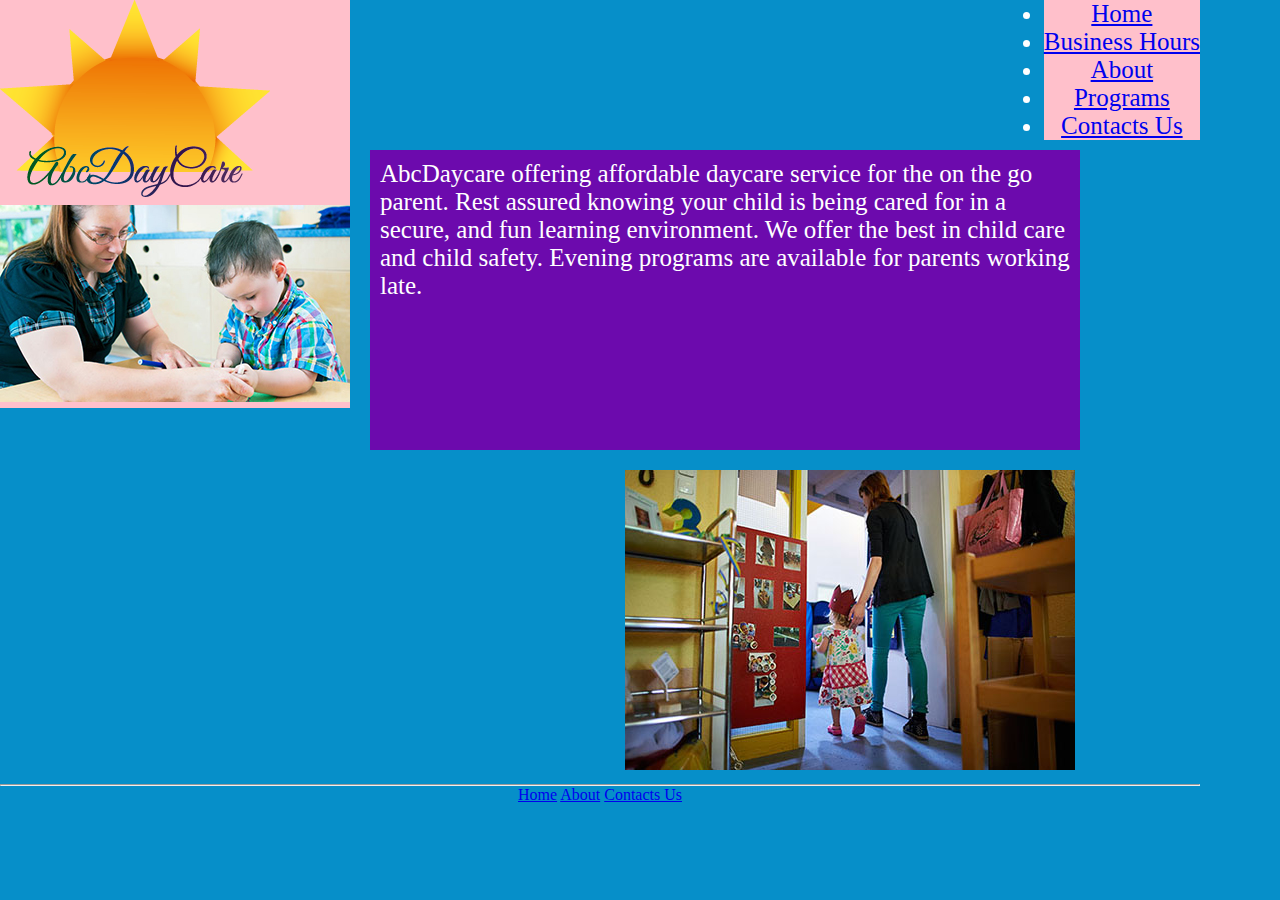
<file: abcdaycare/index.html>
<!DOCTYPE html>
<html>
<head>
    <meta charset="UTF-8">
    <title>ABCDaycare</title>
    <link href="styles.css" rel="stylesheet" type="text/css"/>
</head>

<body>
<section id="wrapper">
<article>
    <header>
        <h1><img src="images/logo.png" id="logo" alt="Logo"/></h1>
        <h2><img src="images/mainimage.jpg" id="mainimage" alt="Instructor helping child"/></h2>
    </header>
</article>
<aside>
    <nav>
        <header>
        <ul>
            <li><a href="index.html">Home</a></li>
             <li> <a href="businesshours.html">Business Hours</a></li>
            <li><a href="about.html">About</a></li>
            <li><a href="programs.html">Programs</a></li>
            <li><a href="contactus.html">Contacts Us</a></li>
        </ul>
        </header>
    </nav>
</aside>
    <div id="maincontent">
        <div id="bodytext">
            <p>AbcDaycare offering affordable daycare service for the on the go parent. Rest assured knowing
                your child is being cared for in a secure, and fun learning environment.
                We offer the best in child care and child safety. Evening programs are available for parents working
                late.</p>
        </div>
        <div id="secondimg">
            <img src="images/secondaryimage.jpg" alt="parent walking with child">
        </div>
    </div>

<div id="footertext">
    <hr id="footer"/>
    <a href="index.html">Home</a>
    <a href="about.html">About</a>
    <a href="contactus.html">Contacts Us</a>
</div>
</section>
</body>
</html>
</file>
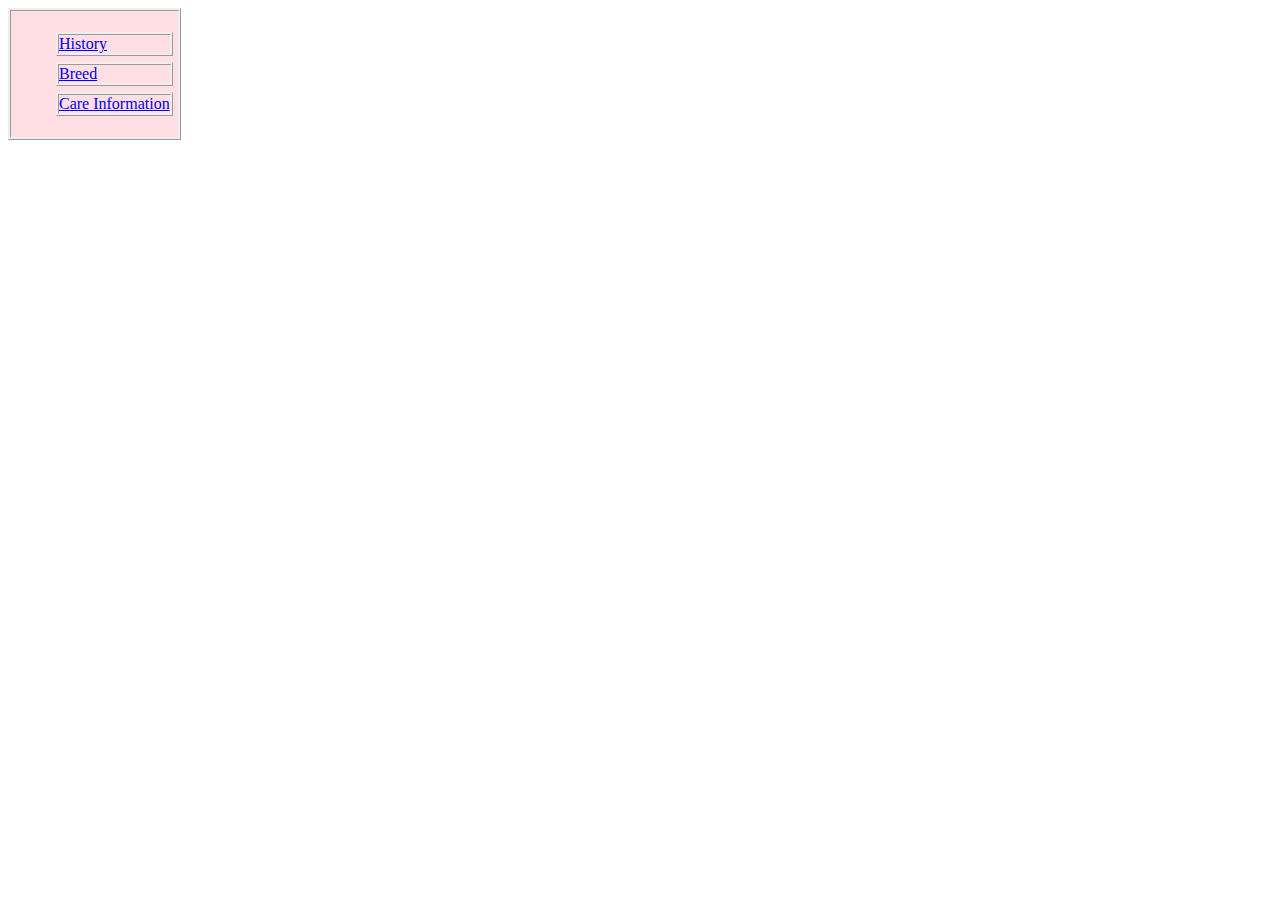
<file: bengalcats/index.html>
<!DOCTYPE html>
<html>
<head>
    <meta charset="UTF-8">
    <title>Bengal Cats</title>
    <link href="styles.css" rel="stylesheet" type="text/css">
</head>
<body>
    <aside>
        <ul>
            <li class="lstyle"><a href="#">History</a></li>
            <li class="lstyle"><a href="#">Breed</a></li>
            <li class="lstyle"><a href="#">Care Information</a></li>
        </ul>
    </aside>
</body>
</html>
</file>
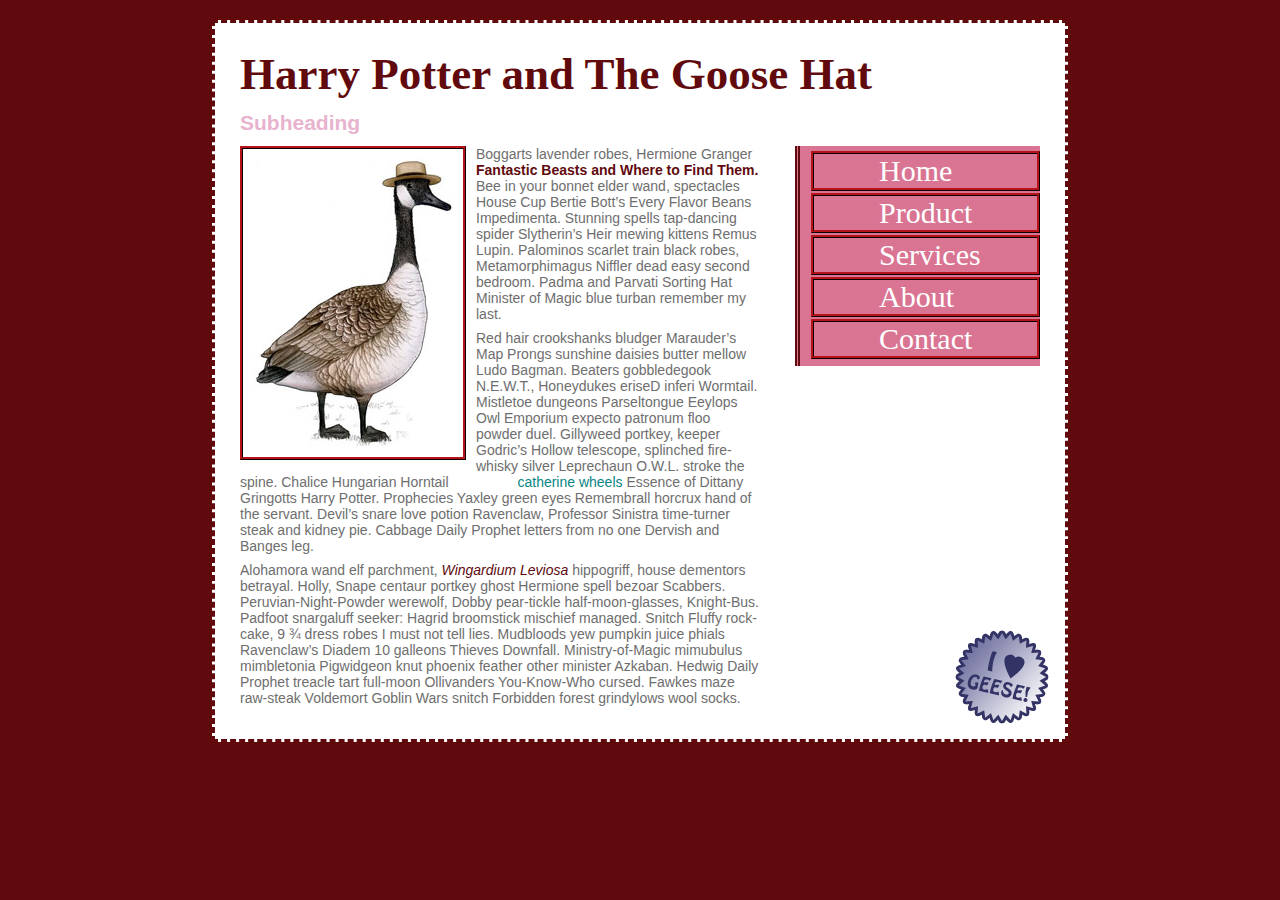
<file: challenges/index.html>
<!doctype html>
<html>
<head>
    <meta charset="utf-8"/>
    <meta name="description" content="harry potter and the goose hat"/>
    <meta name="keywords" content=" harry, potter, hat, goose, challenge, services, products"/>
    <title>Home</title>
    <link href="styles.css" rel="stylesheet" type="text/css">
</head>
<body>
<section id="wrapper">
    <section id="header">
    <h1 class="group">Harry Potter and The Goose Hat</h1>
    <h2 class="blue">Subheading</h2>
    </section>
    <aside>
    <ul>
         <li><a class="l1" href="index.html"> Home</a></li>
         <li><a class="l1" href="products.html"> Product</a></li>
         <li><a class="l1" href="services.html"> Services</a></li>
         <li><a class="l1" href="about.html"> About</a></li>
         <li><a class="l1" href="contact.html"> Contact</a></li>
    </ul>
    </aside>
    <article>
    <img class="floatleft" src="images/goose.jpg" alt="picture of goose."/>
<p>Boggarts lavender robes, Hermione Granger <b>Fantastic Beasts and Where to Find Them.</b> Bee in your bonnet
    elder wand, spectacles House Cup Bertie Bott’s Every Flavor Beans Impedimenta. Stunning spells tap-dancing spider
    Slytherin’s Heir mewing kittens Remus Lupin. Palominos scarlet train black robes, Metamorphimagus Niffler dead easy
    second bedroom. Padma and Parvati Sorting Hat Minister of Magic blue turban remember my last.</p>

<P>Red hair crookshanks bludger Marauder’s Map Prongs sunshine daisies butter mellow Ludo Bagman. Beaters gobbledegook
    N.E.W.T., Honeydukes eriseD inferi Wormtail. Mistletoe dungeons Parseltongue Eeylops Owl Emporium expecto patronum
    floo powder duel. Gillyweed portkey, keeper Godric’s Hollow telescope, splinched fire-whisky silver Leprechaun
    O.W.L. stroke the spine. Chalice Hungarian Horntail <a class="plink" title="link" href="images/hermione.jpg"> catherine wheels</a> Essence of Dittany Gringotts Harry Potter.
    Prophecies Yaxley green eyes Remembrall horcrux hand of the servant. Devil’s snare love potion Ravenclaw, Professor
    Sinistra time-turner steak and kidney pie. Cabbage Daily Prophet letters from no one Dervish and Banges leg.</P>

<P>Alohamora wand elf parchment, <em>Wingardium Leviosa</em> hippogriff, house dementors betrayal. Holly, Snape centaur portkey
    ghost Hermione spell bezoar Scabbers. Peruvian-Night-Powder werewolf, Dobby pear-tickle half-moon-glasses,
    Knight-Bus. Padfoot snargaluff seeker: Hagrid broomstick mischief managed. Snitch Fluffy rock-cake, 9 ¾ dress robes
    I must not tell lies. Mudbloods yew pumpkin juice phials Ravenclaw’s Diadem 10 galleons Thieves Downfall.
    Ministry-of-Magic mimubulus mimbletonia Pigwidgeon knut phoenix feather other minister Azkaban. Hedwig Daily Prophet
    treacle tart full-moon Ollivanders You-Know-Who cursed. Fawkes maze raw-steak Voldemort Goblin Wars snitch Forbidden
    forest grindylows wool socks.</P>
    </article>
    <img class="relative" src="images/goose-badge.png" alt="I love geese badge."/>
</section>
</body>
</html>
</file>
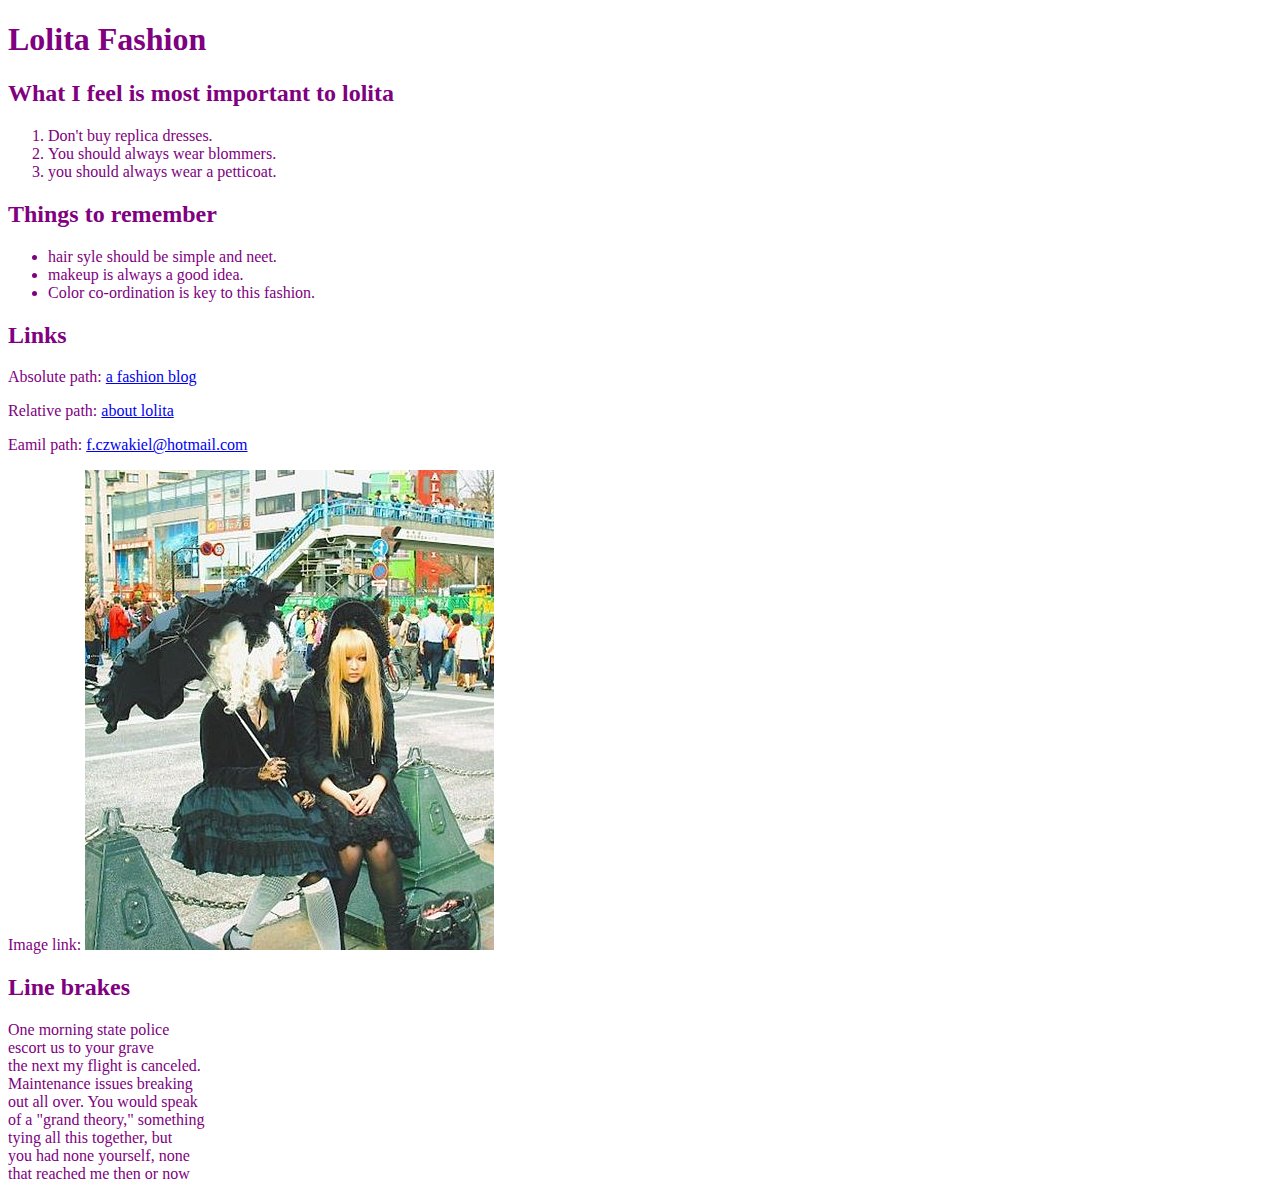
<file: koreanfashion 2/index.html>
<!doctype html>
<html>
<head>
<title>Lolita Fashion</title>
<meta charset= Utf-8>
    <!-- to set your style sheet-->
<link type="text/css" rel="stylesheet" href="styles.css">
</head>
<body>
<h1>Lolita Fashion</h1>
<h2>What I feel is most important to lolita</h2>
    <ol>
    <li>Don't buy replica dresses.</li>
    <li>You should always wear blommers.</li>
    <li>you should always wear a petticoat.</li>
    </ol>
    <h2>Things to remember</h2>
<ul>
    <li>hair syle should be simple and neet.</li>
    <li>makeup is always a good idea.</li>
    <li>Color co-ordination is key to this fashion.</li>
 </ul>
    <h2>Links</h2>
    <p>Absolute path: <a href="http://lolitafashion.net/" target="_blank">a fashion blog</a></p>
    <p>Relative path: <a href="about.html">about lolita</a></p>
    <p>Eamil path: <a href= "mailto:f.czwakiel@hotmail.com">f.czwakiel@hotmail.com</a></p>
    <p>Image link: <a href= "http://lolitafashion.net/"><img src="images/lolita.jpg" alt="lolita poto"></a></p>
<h2>Line brakes</h2>
    <p>One morning state police<br>
escort us to your grave<br>
the next my flight is canceled.<br>

Maintenance issues breaking<br>  
out all over. You would speak<br>
of a "grand theory," something<br>

tying all this together, but<br>
you had none yourself, none<br>
that reached me then or now<br>
    </p>
</body>
</html>
</file>
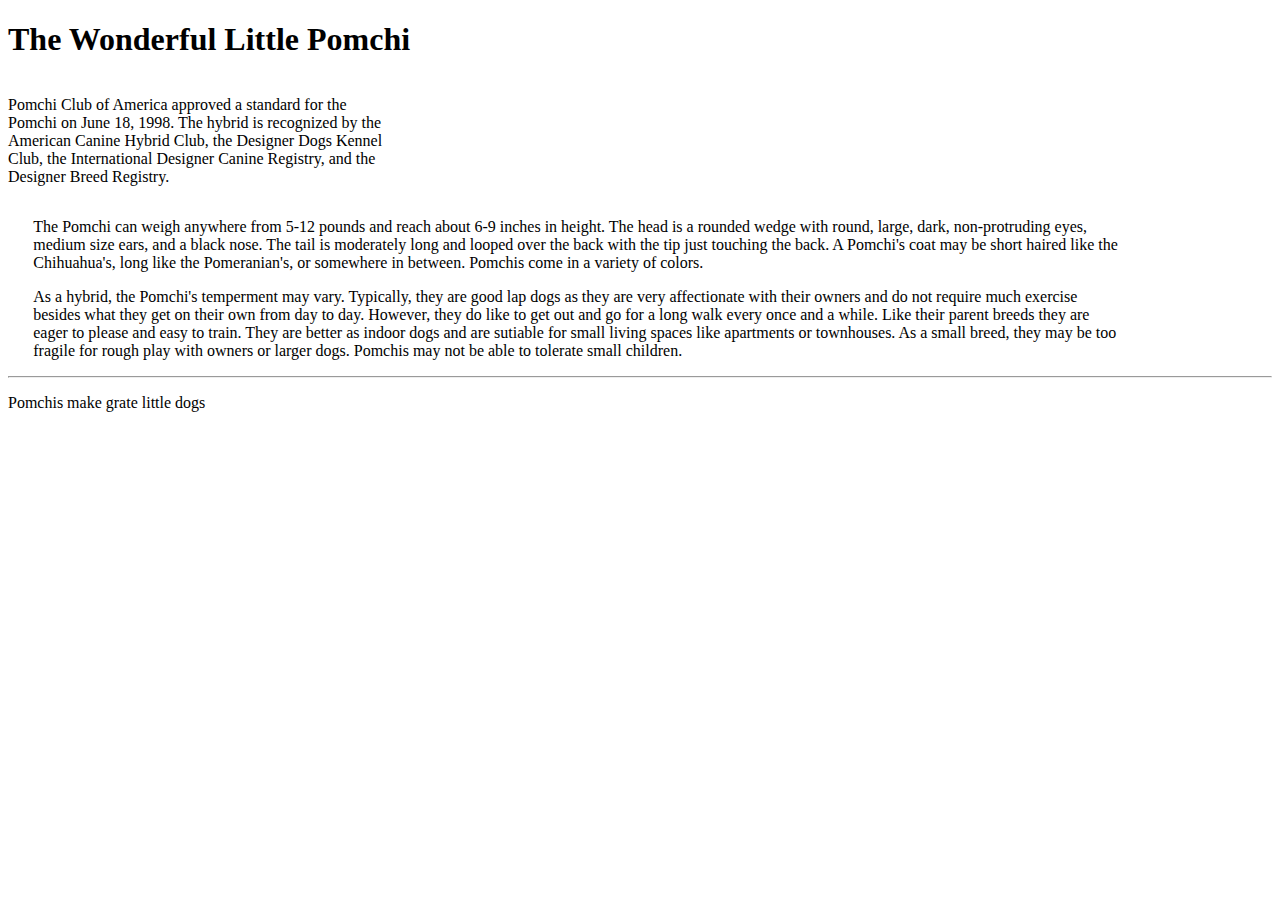
<file: pomchi5prac/index.html>
<!DOCTYPE HTML>
<html>
<head>
    <meta charset="utf-8"> 
    <title>Pomchi</title>
    <link href="styles.css" rel="stylesheet" type="text/css"/>
</head>
    <body>
    <div id=section>
        <h1>The Wonderful Little Pomchi</h1>
        <div id= aside>
        <aside>
            <p>Pomchi Club of America approved a standard for the Pomchi on June 18, 1998. The hybrid is recognized by the American Canine Hybrid Club, the Designer Dogs Kennel Club, the International Designer Canine Registry, and the Designer Breed Registry. </p></aside></div>
            <div id="article">
        <article>
                <p>The Pomchi can weigh anywhere from 5-12 pounds and reach about 6-9 inches in height. The head is a rounded wedge with round, large, dark, non-protruding eyes, medium size ears, and a black nose. The tail is moderately long and looped over the back with the tip just touching the back. A Pomchi's coat may be short haired like the Chihuahua's, long like the Pomeranian's, or somewhere in between. Pomchis come in a variety of colors.</p>
                <p>As a hybrid, the Pomchi's temperment may vary. Typically, they are good lap dogs as they are very affectionate with their owners and do not require much exercise besides what they get on their own from day to day. However, they do like to get out and go for a long walk every once and a while. Like their parent breeds they are eager to please and easy to train. They are better as indoor dogs and are sutiable for small living spaces like apartments or townhouses. As a small breed, they may be too fragile for rough play with owners or larger dogs. Pomchis may not be able to tolerate small children. </p></article></div>
               <div id="footer"> 
                   <hr>
                <p> Pomchis make grate little dogs</p>
                   </div>
            </article>
        </aside>
        </div>
    </body>
</html>
</file>
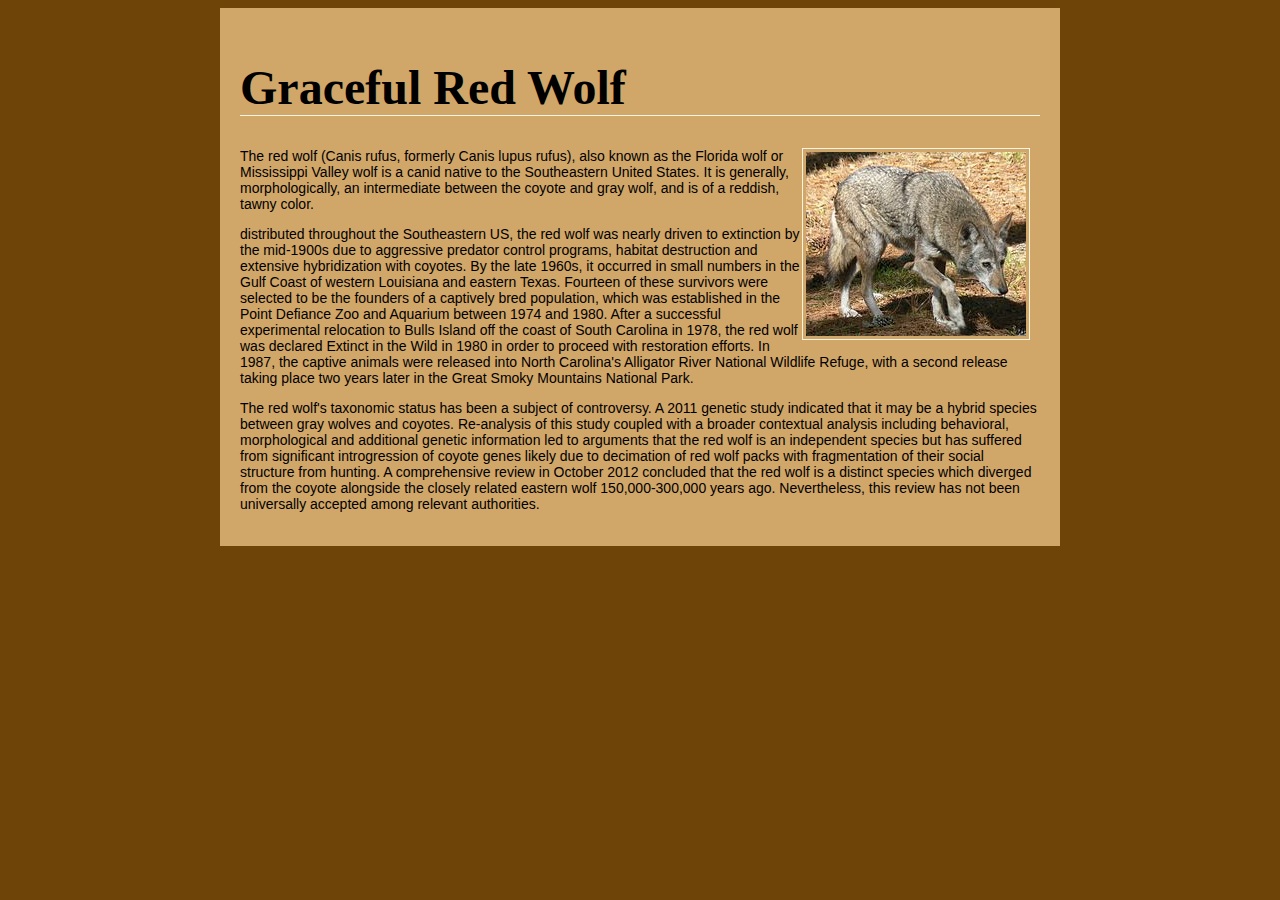
<file: red_wolf/index.html>
<html>
<head>
    <title>Red Wolf</title>
    <style type="text/css">
        <!--
        #content {
            background-color: #D1A669;
            padding: 20px;
            max-width: 800px;
            margin: 0 auto;
            overflow: auto;
        }

        body {
            font-family: "Aria pro", Geneva, sans-serif;
            background-color: #6E4409;
        }

        h1 {
            font-family: "Great Vibes", "Times New Roman", Times, serif;
            font-size: 48px;
            border-bottom: solid 1px #F7F5E1;
        }

        p {
            font-size: 14px;
        }

        img {
            padding: 3px;
            border: 1px solid #F7F5E1;
            float: right;
            margin: 0 10px 10px 0;
        }

        -->
    </style>
</head>
<body>
<div id="content">
    <h1>Graceful Red Wolf</h1>

    <p><img src="images/redwolf.jpg" alt="potograph of red wolf" Title="photograph of red wolf">The red wolf (Canis
        rufus, formerly Canis lupus rufus), also known as the Florida wolf or Mississippi Valley wolf is a canid native
        to the
        Southeastern United States. It is generally, morphologically, an intermediate between the coyote and gray wolf,
        and is of a reddish, tawny color.</p>

    <p>distributed throughout the Southeastern US, the red wolf was nearly driven to extinction by the mid-1900s due to
        aggressive predator control programs, habitat destruction and extensive hybridization with coyotes. By the late
        1960s, it occurred in small numbers in the Gulf Coast of western Louisiana and eastern Texas. Fourteen of these
        survivors were selected to be the founders of a captively bred population, which was established in the Point
        Defiance Zoo and Aquarium between 1974 and 1980. After a successful experimental relocation to Bulls Island off
        the coast of South Carolina in 1978, the red wolf was declared Extinct in the Wild in 1980 in order to proceed
        with
        restoration efforts. In 1987, the captive animals were released into North Carolina's Alligator River National
        Wildlife
        Refuge, with a second release taking place two years later in the Great Smoky Mountains National Park.</p>

    <p>The red wolf's taxonomic status has been a subject of controversy. A 2011 genetic study indicated that it may be
        a hybrid species between gray wolves and coyotes. Re-analysis of this study coupled with a broader contextual
        analysis including behavioral, morphological and additional genetic information led to arguments that the red
        wolf is an independent species but has suffered from significant introgression of coyote genes likely due to
        decimation of red wolf packs with fragmentation of their social structure from hunting. A comprehensive review
        in October 2012 concluded that the red wolf is a distinct species which diverged from the coyote alongside the
        closely related eastern wolf 150,000-300,000 years ago. Nevertheless, this review has not been universally
        accepted among relevant authorities.</p>
</div>
</body>
</html>
</file>
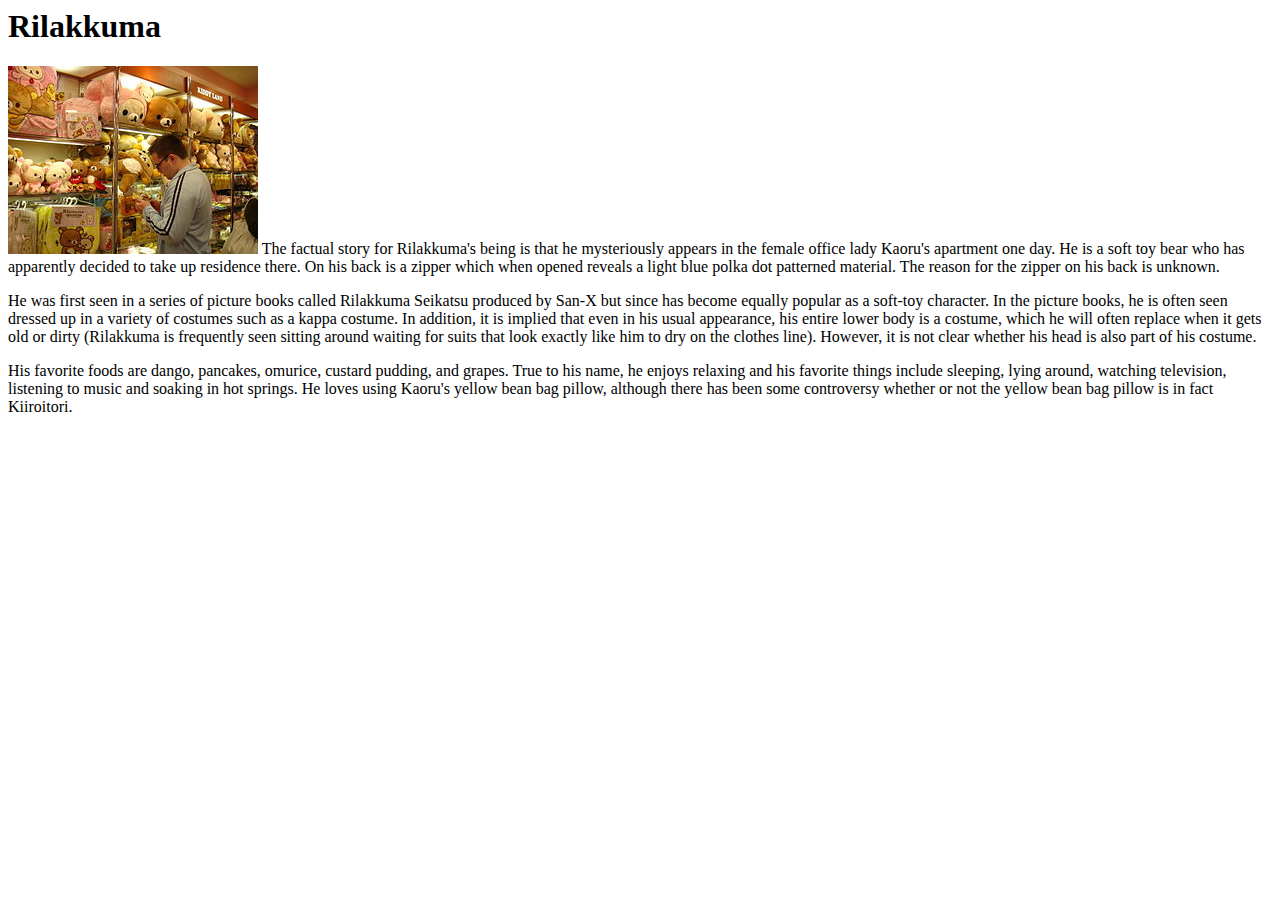
<file: rilakkuma/index.html>
<head>
<body>
<title>Rilakkuma</title>

<h1>Rilakkuma</h1>

<p><img src="images/rilakkumaimage.jpg" Alt="photograph of rilakkuma store" Title="photograph of rilakkumastore"> The
    factual story for Rilakkuma's being is that he mysteriously appears in the female office lady Kaoru's apartment one
    day. He is a soft toy bear who has apparently decided to take up residence there. On his back is a zipper which when
    opened reveals a light blue polka dot patterned material. The reason for the zipper on his back is unknown.</p>

<p>He was first seen in a series of picture books called Rilakkuma Seikatsu produced by San-X but since has become
    equally popular as a soft-toy character. In the picture books, he is often seen dressed up in a variety of costumes
    such as a kappa costume. In addition, it is implied that even in his usual appearance, his entire lower body is a
    costume, which he will often replace when it gets old or dirty (Rilakkuma is frequently seen sitting around waiting
    for suits that look exactly like him to dry on the clothes line). However, it is not clear whether his head is also
    part of his costume.</p>

<p>His favorite foods are dango, pancakes, omurice, custard pudding, and grapes. True to his name, he enjoys relaxing
    and his favorite things include sleeping, lying around, watching television, listening to music and soaking in hot
    springs. He loves using Kaoru's yellow bean bag pillow, although there has been some controversy whether or not the
    yellow bean bag pillow is in fact Kiiroitori.</p>
</body>
</head>
</file>
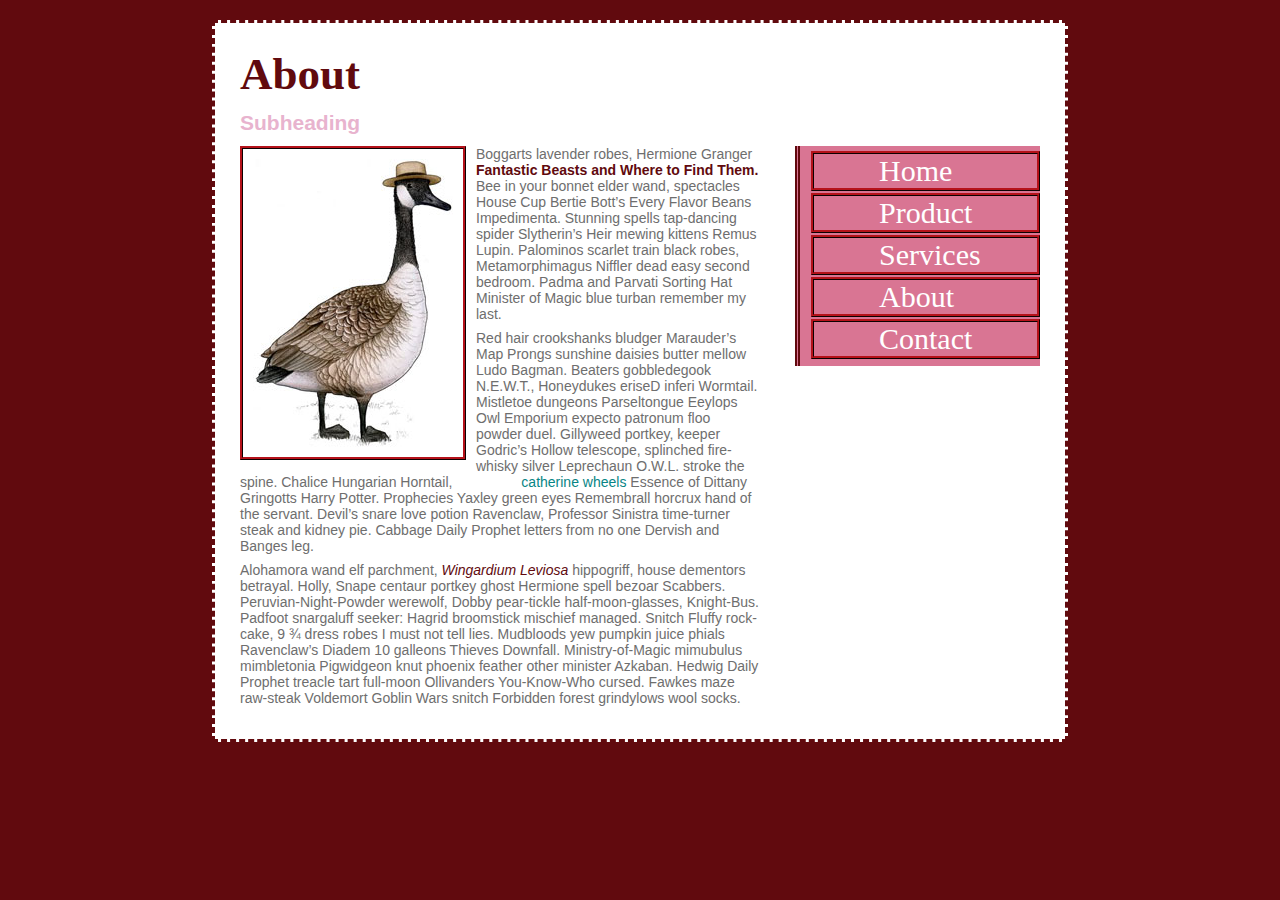
<file: challenges/about.html>
<!doctype html>
<html>
<head>
    <meta charset="utf-8"/>
    <meta name="description" content="harry potter and the goose hat"/>
    <meta name="keywords" content=" harry, potter, hat, goose, challenge, services, products"/>
    <title>About</title>
    <link href="styles.css" rel="stylesheet" type="text/css">
</head>
<body>
<section id="wrapper">
    <section id="header">
        <h1 class="group">About</h1>
        <h2 class="blue">Subheading</h2>
    </section>
    <aside>
        <ul>
            <li><a class="l1" href="index.html"> Home</a></li>
            <li><a class="l1" href="products.html"> Product</a></li>
            <li><a class="l1" href="services.html"> Services</a></li>
            <li><a class="l1" href="about.html"> About</a></li>
            <li><a class="l1" href="contact.html"> Contact</a></li>
        </ul>
    </aside>
    <article>
        <img class="floatleft" src="images/goose.jpg" alt="picture of goose."/>
        <p>Boggarts lavender robes, Hermione Granger <b>Fantastic Beasts and Where to Find Them.</b> Bee in your bonnet
            elder wand, spectacles House Cup Bertie Bott’s Every Flavor Beans Impedimenta. Stunning spells tap-dancing spider
            Slytherin’s Heir mewing kittens Remus Lupin. Palominos scarlet train black robes, Metamorphimagus Niffler dead easy
            second bedroom. Padma and Parvati Sorting Hat Minister of Magic blue turban remember my last.</p>

        <P>Red hair crookshanks bludger Marauder’s Map Prongs sunshine daisies butter mellow Ludo Bagman. Beaters gobbledegook
            N.E.W.T., Honeydukes eriseD inferi Wormtail. Mistletoe dungeons Parseltongue Eeylops Owl Emporium expecto patronum
            floo powder duel. Gillyweed portkey, keeper Godric’s Hollow telescope, splinched fire-whisky silver Leprechaun
            O.W.L. stroke the spine. Chalice Hungarian Horntail, <a class="plink" title="link" href="images/hermione.jpg"> catherine wheels</a> Essence of Dittany Gringotts Harry Potter.
            Prophecies Yaxley green eyes Remembrall horcrux hand of the servant. Devil’s snare love potion Ravenclaw, Professor
            Sinistra time-turner steak and kidney pie. Cabbage Daily Prophet letters from no one Dervish and Banges leg.</P>

        <P>Alohamora wand elf parchment, <em>Wingardium Leviosa</em> hippogriff, house dementors betrayal. Holly, Snape centaur portkey
            ghost Hermione spell bezoar Scabbers. Peruvian-Night-Powder werewolf, Dobby pear-tickle half-moon-glasses,
            Knight-Bus. Padfoot snargaluff seeker: Hagrid broomstick mischief managed. Snitch Fluffy rock-cake, 9 ¾ dress robes
            I must not tell lies. Mudbloods yew pumpkin juice phials Ravenclaw’s Diadem 10 galleons Thieves Downfall.
            Ministry-of-Magic mimubulus mimbletonia Pigwidgeon knut phoenix feather other minister Azkaban. Hedwig Daily Prophet
            treacle tart full-moon Ollivanders You-Know-Who cursed. Fawkes maze raw-steak Voldemort Goblin Wars snitch Forbidden
            forest grindylows wool socks.</P>
    </article>
</section>
</body>
</html>
</file>
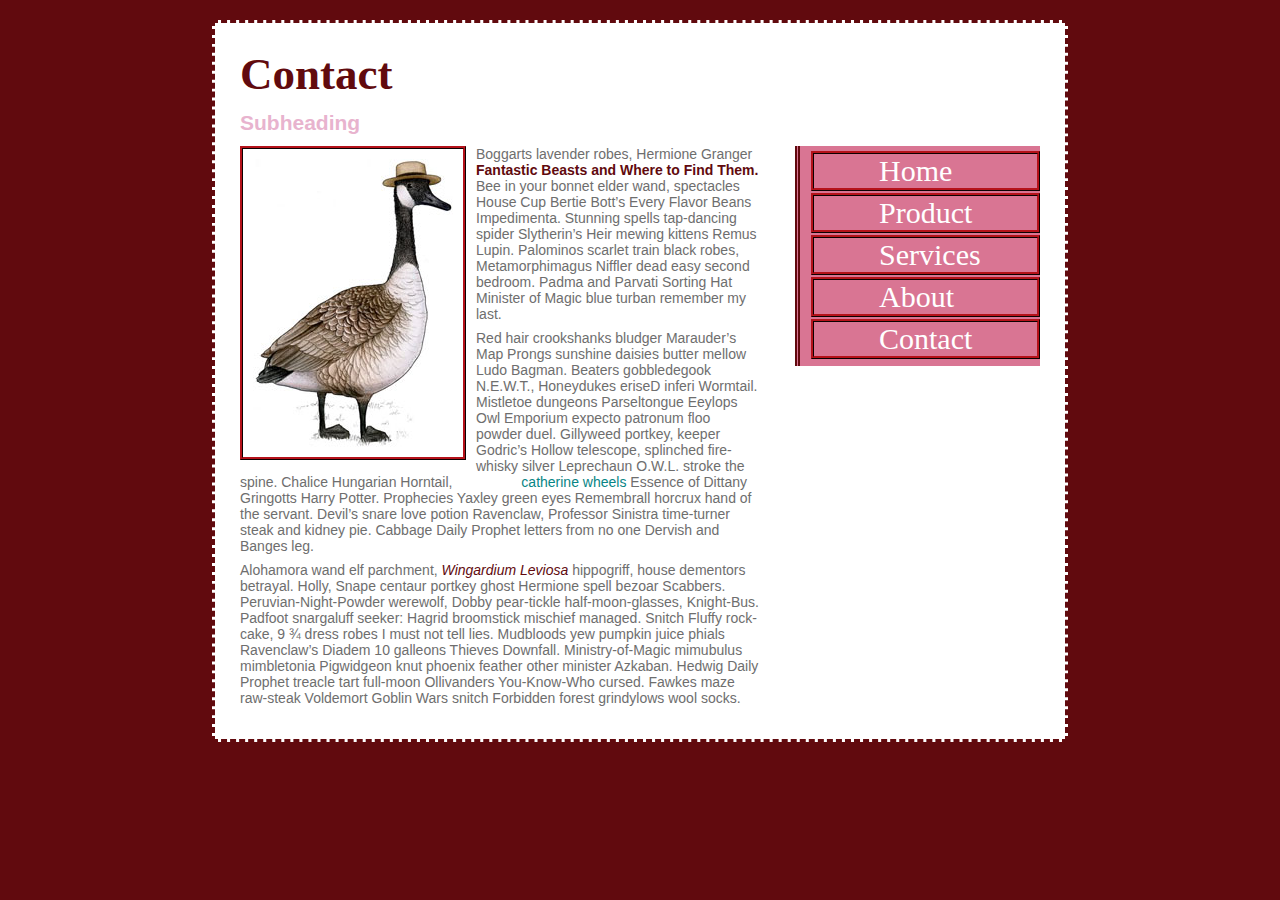
<file: challenges/contact.html>
<!doctype html>
<html>
<head>
    <meta charset="utf-8"/>
    <meta name="description" content="harry potter and the goose hat"/>
    <meta name="keywords" content=" harry, potter, hat, goose, challenge, services, products"/>
    <title>Contact</title>
    <link href="styles.css" rel="stylesheet" type="text/css">
</head>
<body>
<section id="wrapper">
    <section id="header">
        <h1 class="group">Contact</h1>
        <h2 class="blue">Subheading</h2>
    </section>
    <aside>
        <ul>
            <li><a class="l1" href="index.html"> Home</a></li>
            <li><a class="l1" href="products.html"> Product</a></li>
            <li><a class="l1" href="services.html"> Services</a></li>
            <li><a class="l1" href="about.html"> About</a></li>
            <li><a class="l1" href="contact.html"> Contact</a></li>
        </ul>
    </aside>
    <article>
        <img class="floatleft" src="images/goose.jpg" alt="picture of goose."/>
        <p>Boggarts lavender robes, Hermione Granger <b>Fantastic Beasts and Where to Find Them.</b> Bee in your bonnet
            elder wand, spectacles House Cup Bertie Bott’s Every Flavor Beans Impedimenta. Stunning spells tap-dancing spider
            Slytherin’s Heir mewing kittens Remus Lupin. Palominos scarlet train black robes, Metamorphimagus Niffler dead easy
            second bedroom. Padma and Parvati Sorting Hat Minister of Magic blue turban remember my last.</p>

        <P>Red hair crookshanks bludger Marauder’s Map Prongs sunshine daisies butter mellow Ludo Bagman. Beaters gobbledegook
            N.E.W.T., Honeydukes eriseD inferi Wormtail. Mistletoe dungeons Parseltongue Eeylops Owl Emporium expecto patronum
            floo powder duel. Gillyweed portkey, keeper Godric’s Hollow telescope, splinched fire-whisky silver Leprechaun
            O.W.L. stroke the spine. Chalice Hungarian Horntail, <a class="plink" title="link" href="images/hermione.jpg"> catherine wheels</a> Essence of Dittany Gringotts Harry Potter.
            Prophecies Yaxley green eyes Remembrall horcrux hand of the servant. Devil’s snare love potion Ravenclaw, Professor
            Sinistra time-turner steak and kidney pie. Cabbage Daily Prophet letters from no one Dervish and Banges leg.</P>

        <P>Alohamora wand elf parchment, <em>Wingardium Leviosa</em> hippogriff, house dementors betrayal. Holly, Snape centaur portkey
            ghost Hermione spell bezoar Scabbers. Peruvian-Night-Powder werewolf, Dobby pear-tickle half-moon-glasses,
            Knight-Bus. Padfoot snargaluff seeker: Hagrid broomstick mischief managed. Snitch Fluffy rock-cake, 9 ¾ dress robes
            I must not tell lies. Mudbloods yew pumpkin juice phials Ravenclaw’s Diadem 10 galleons Thieves Downfall.
            Ministry-of-Magic mimubulus mimbletonia Pigwidgeon knut phoenix feather other minister Azkaban. Hedwig Daily Prophet
            treacle tart full-moon Ollivanders You-Know-Who cursed. Fawkes maze raw-steak Voldemort Goblin Wars snitch Forbidden
            forest grindylows wool socks.</P>
    </article>
</section>
</body>
</html>
</file>
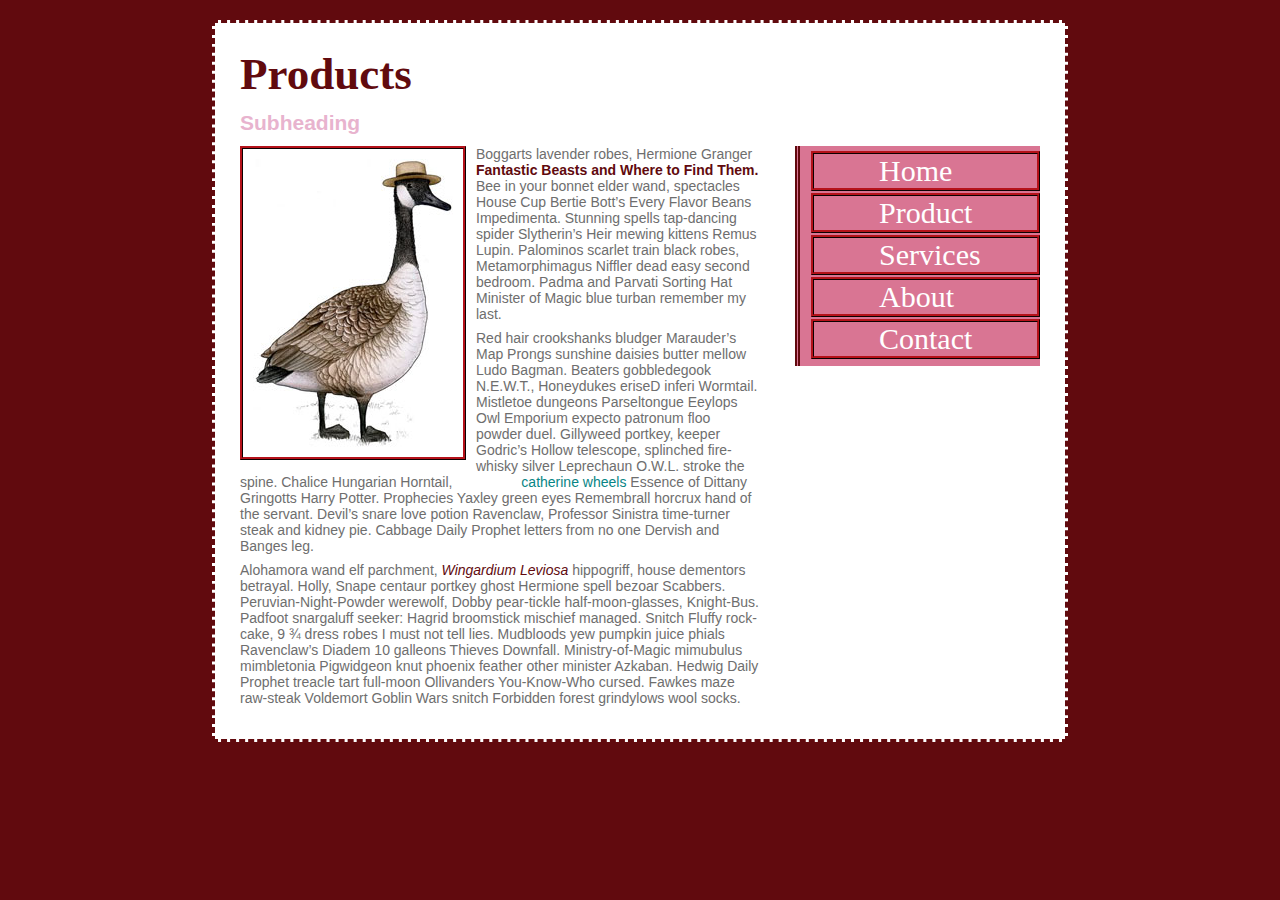
<file: challenges/products.html>
<!doctype html>
<html>
<head>
    <meta charset="utf-8"/>
    <meta name="description" content="harry potter and the goose hat"/>
    <meta name="keywords" content=" harry, potter, hat, goose, challenge, services, products"/>
    <title>Products</title>
    <link href="styles.css" rel="stylesheet" type="text/css">
</head>
<body>
<section id="wrapper">
    <section id="header">
        <h1 class="group">Products</h1>
        <h2 class="blue">Subheading</h2>
    </section>
    <aside>
        <ul>
            <li><a class="l1" href="index.html"> Home</a></li>
            <li><a class="l1" href="products.html"> Product</a></li>
            <li><a class="l1" href="services.html"> Services</a></li>
            <li><a class="l1" href="about.html"> About</a></li>
            <li><a class="l1" href="contact.html"> Contact</a></li>
        </ul>
    </aside>
    <article>
        <img class="floatleft" src="images/goose.jpg" alt="picture of goose."/>
        <p>Boggarts lavender robes, Hermione Granger <b>Fantastic Beasts and Where to Find Them.</b> Bee in your bonnet
            elder wand, spectacles House Cup Bertie Bott’s Every Flavor Beans Impedimenta. Stunning spells tap-dancing spider
            Slytherin’s Heir mewing kittens Remus Lupin. Palominos scarlet train black robes, Metamorphimagus Niffler dead easy
            second bedroom. Padma and Parvati Sorting Hat Minister of Magic blue turban remember my last.</p>

        <P>Red hair crookshanks bludger Marauder’s Map Prongs sunshine daisies butter mellow Ludo Bagman. Beaters gobbledegook
            N.E.W.T., Honeydukes eriseD inferi Wormtail. Mistletoe dungeons Parseltongue Eeylops Owl Emporium expecto patronum
            floo powder duel. Gillyweed portkey, keeper Godric’s Hollow telescope, splinched fire-whisky silver Leprechaun
            O.W.L. stroke the spine. Chalice Hungarian Horntail, <a class="plink" title="link" href="images/hermione.jpg"> catherine wheels</a> Essence of Dittany Gringotts Harry Potter.
            Prophecies Yaxley green eyes Remembrall horcrux hand of the servant. Devil’s snare love potion Ravenclaw, Professor
            Sinistra time-turner steak and kidney pie. Cabbage Daily Prophet letters from no one Dervish and Banges leg.</P>

        <P>Alohamora wand elf parchment, <em>Wingardium Leviosa</em> hippogriff, house dementors betrayal. Holly, Snape centaur portkey
            ghost Hermione spell bezoar Scabbers. Peruvian-Night-Powder werewolf, Dobby pear-tickle half-moon-glasses,
            Knight-Bus. Padfoot snargaluff seeker: Hagrid broomstick mischief managed. Snitch Fluffy rock-cake, 9 ¾ dress robes
            I must not tell lies. Mudbloods yew pumpkin juice phials Ravenclaw’s Diadem 10 galleons Thieves Downfall.
            Ministry-of-Magic mimubulus mimbletonia Pigwidgeon knut phoenix feather other minister Azkaban. Hedwig Daily Prophet
            treacle tart full-moon Ollivanders You-Know-Who cursed. Fawkes maze raw-steak Voldemort Goblin Wars snitch Forbidden
            forest grindylows wool socks.</P>
    </article>
</section>
</body>
</html>
</file>
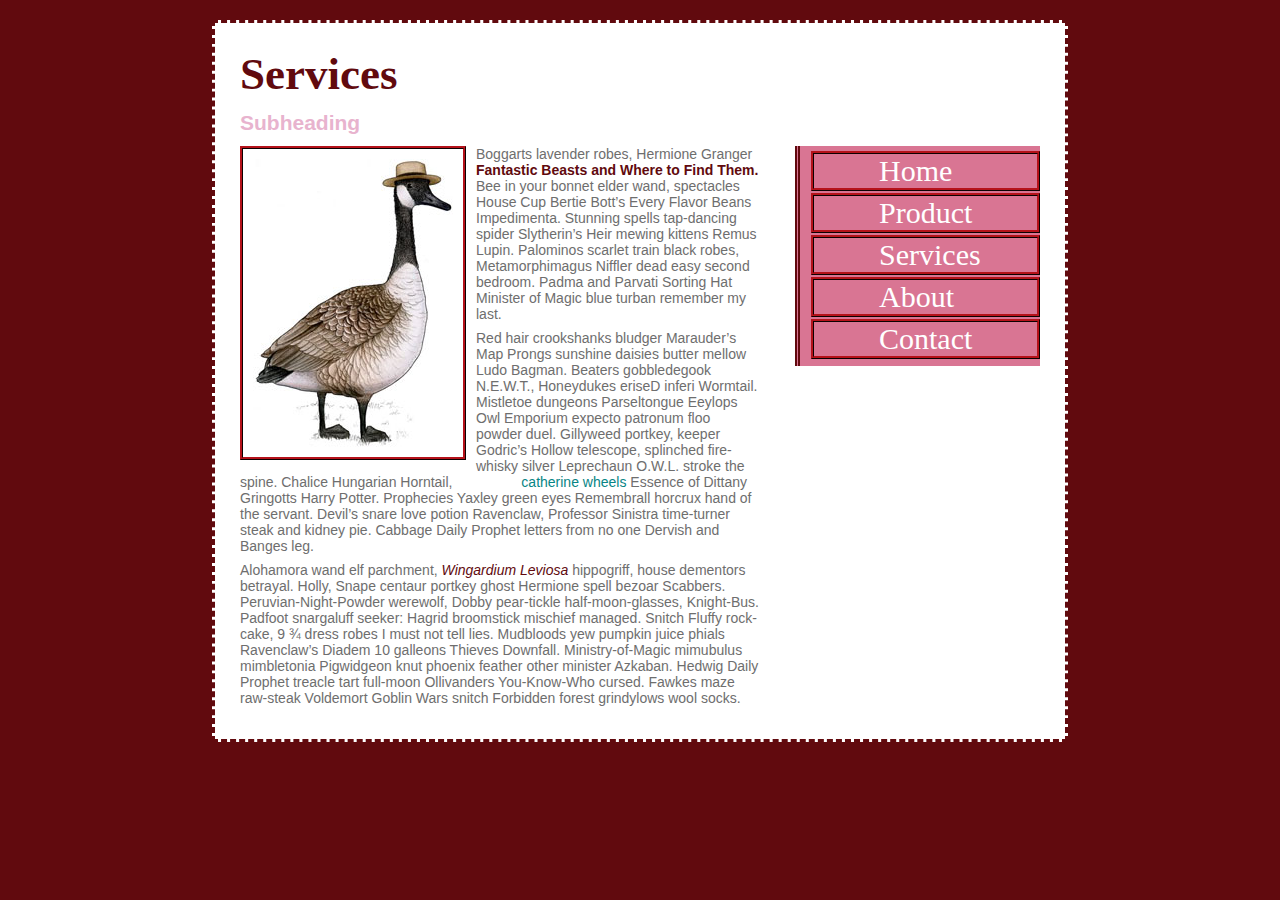
<file: challenges/services.html>
<!doctype html>
<html>
<head>
    <meta charset="utf-8"/>
    <meta name="description" content="harry potter and the goose hat"/>
    <meta name="keywords" content=" harry, potter, hat, goose, challenge, services, products"/>
    <title>Services</title>
    <link href="styles.css" rel="stylesheet" type="text/css">
</head>
<body>
<section id="wrapper">
    <section id="header">
        <h1 class="group">Services</h1>
        <h2 class="blue">Subheading</h2>
    </section>
    <aside>
        <ul>
            <li><a class="l1" href="index.html"> Home</a></li>
            <li><a class="l1" href="products.html"> Product</a></li>
            <li><a class="l1" href="services.html"> Services</a></li>
            <li><a class="l1" href="about.html"> About</a></li>
            <li><a class="l1" href="contact.html"> Contact</a></li>
        </ul>
    </aside>
    <article>
        <img class="floatleft" src="images/goose.jpg" alt="picture of goose."/>
        <p>Boggarts lavender robes, Hermione Granger <b>Fantastic Beasts and Where to Find Them.</b> Bee in your bonnet
            elder wand, spectacles House Cup Bertie Bott’s Every Flavor Beans Impedimenta. Stunning spells tap-dancing spider
            Slytherin’s Heir mewing kittens Remus Lupin. Palominos scarlet train black robes, Metamorphimagus Niffler dead easy
            second bedroom. Padma and Parvati Sorting Hat Minister of Magic blue turban remember my last.</p>

        <P>Red hair crookshanks bludger Marauder’s Map Prongs sunshine daisies butter mellow Ludo Bagman. Beaters gobbledegook
            N.E.W.T., Honeydukes eriseD inferi Wormtail. Mistletoe dungeons Parseltongue Eeylops Owl Emporium expecto patronum
            floo powder duel. Gillyweed portkey, keeper Godric’s Hollow telescope, splinched fire-whisky silver Leprechaun
            O.W.L. stroke the spine. Chalice Hungarian Horntail, <a class="plink" title="link" href="images/hermione.jpg"> catherine wheels</a> Essence of Dittany Gringotts Harry Potter.
            Prophecies Yaxley green eyes Remembrall horcrux hand of the servant. Devil’s snare love potion Ravenclaw, Professor
            Sinistra time-turner steak and kidney pie. Cabbage Daily Prophet letters from no one Dervish and Banges leg.</P>

        <P>Alohamora wand elf parchment, <em>Wingardium Leviosa</em> hippogriff, house dementors betrayal. Holly, Snape centaur portkey
            ghost Hermione spell bezoar Scabbers. Peruvian-Night-Powder werewolf, Dobby pear-tickle half-moon-glasses,
            Knight-Bus. Padfoot snargaluff seeker: Hagrid broomstick mischief managed. Snitch Fluffy rock-cake, 9 ¾ dress robes
            I must not tell lies. Mudbloods yew pumpkin juice phials Ravenclaw’s Diadem 10 galleons Thieves Downfall.
            Ministry-of-Magic mimubulus mimbletonia Pigwidgeon knut phoenix feather other minister Azkaban. Hedwig Daily Prophet
            treacle tart full-moon Ollivanders You-Know-Who cursed. Fawkes maze raw-steak Voldemort Goblin Wars snitch Forbidden
            forest grindylows wool socks.</P>
    </article>
</section>
</body>
</html>
</file>
<file: abcdaycare/styles.css>
*{
   margin: 0;
   padding:0;
}
header, section, footer, aside, nav, article, figure,{
    display: block;
}
body{
    background-color: #068FC9;
    max-width: 1200px;
    color: white;
}
#wrapper{
    margin: 0 auto
}

header {
    Max-width:1200px;
    float: left;
    display: block;
    background-color: pink;

}
header #h2{
    margin: 0 auto;
}
nav {
    margin: 0 auto;
    background-color: #EAAEF5;
    font-size:25px;
    max-width: 1200px;
    text-align: center;
float: right;

}
#bodytext{
    float: left;
    margin: 10px;
    margin-left: 20px;
    padding: 10px;
    height: 280px;
    max-width: 690px;
    background-color: #6C0AAD;
    Border: 197px;
    font-size: 25px;
}
#secondimg{
    float: right;
    margin: 10px;
    margin-right: 125px;
}

#footer {
    clear: both;
  }
#footertext{
    text-align: center;
}
</file>
<file: bengalcats/styles.css>
aside{
    background-color: #FFDEE4 ;
    float: left;
    border: ridge;
    padding: 5px 0px;
    color: #075244;
}
.lstyle {
    list-style: none;
    border: ridge;
    border-left: ridge;
    margin: 6px 5px;
}

aside:hover{
    background-color: #520715;
    border-color: #520715 ;
}
</file>
<file: challenges/styles.css>
* {
    margin: 0px;
    padding: 0px;
}
body {
    background-color: #610A0E;
    font-family: Verdana, Arial, Acta, sans-serif;
    color: #6E6E6E;
    font-size: 14px;

}
h1,h2 {
    margin-bottom: 11px;
}
.group {
    font-family: Georgia, Times,serif;
    color: #610A0E;
    font-size:45px;
}
.blue{
    color: #E8B3CE;
}
#wrapper {
    max-width: 800px;
    border: 1px 1px;
    border-style: dashed;
    border-color: #610A0E ;
    margin: 20px auto;
    padding: 25px 25px;
    background-color: #FFFFFF;
    overflow: hidden;
    position: relative;

}
.plink {
color: #078585;
}
p {
    margin-bottom: 8px;
}
b{
    color:  #610A0E;
}
em{
    color: #610A0E;
}

.floatleft {
    float:left;
    border-style: ridge;
    border-color: #610A0E;
    padding: 10px;
    margin-right: 10px;

}
article {
    width: 65%;
    float: left;
}
aside {
    width: 30%;
    float: right;
    background-color: #D97593;
    display: block;
    padding: 5px 0;
    border-left: double;
    border-left-width: 5px;
    border-color: #610A0E;

}
li{
    list-style-type: none;
    margin-left: 11px ;
    border-style: ridge;
    border-color: #610A0E;
    margin-bottom: 2px;
}
li:hover{
    background-color: #610A0E;
}
.l1 {
    color: #fff;
    font-size:30px;
    font-family: "Great Vibes", "Times New Roman", Times, serif;
}
.l1:hover{
    color: pink;
}
aside:hover {
    border-color: #610A0E;
    border-left: double 2px;

}
.relative {
    position: absolute;
    right: 12px;
    bottom: 12px;
}
a{
    text-decoration: none;
    margin-left: 65px;

}
a:visited{

}
</file>
<file: koreanfashion 2/styles.css>
body { color: purple;
    
}
</file>
<file: pomchi5prac/styles.css>
#section{
    Width: 1200;}
#aside {
    Width: 30%;
    float: left;}
#article{
    width: 86%;
    margin-left: 2%;
    float:left;}
#footer{
    clear: left;}
</file>
